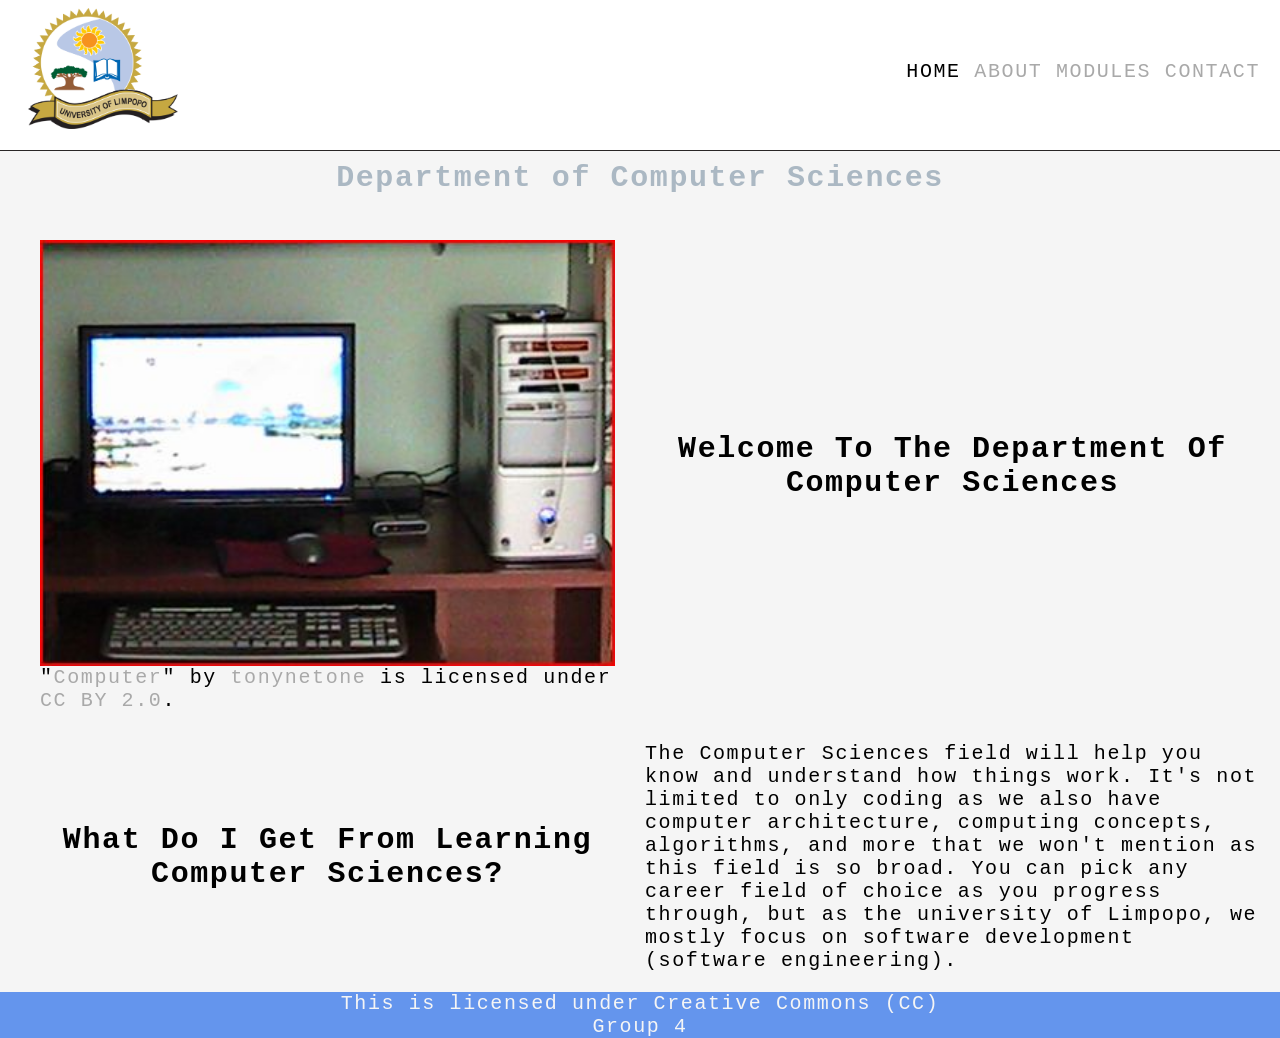
<file: index.html>
<!doctype html>
<html lang="en">
  <head>
    <meta charset="UTF-8" />
    <meta name="viewport" content="width=device-width, initial-scale=1.0" />
    <link rel="stylesheet" href="styles.css" />
    <title>Home</title>
  </head>
  <body>
    <!-- HEADER SECTION (NAVIGATION) -->
    <header>
      <nav>
        <div class="logo">
          <a href="#">
            <img src="/images/university.png" alt="" />
          </a>
        </div>
        <div class="linking">
          <li>
            <a href="#" class="active">Home</a>
          </li>

          <li>
            <a href="about.html">About</a>
          </li>

          <li>
            <a href="modules.html">Modules</a>
          </li>

          <li>
            <a href="contact.html">Contact</a>
          </li>
        </div>
      </nav>
    </header>
    <!-- HEADER ENDS HERE -->

    <!-- MAIN CONTENT START HERE -->
    <section class="first-one">
      <h1>Department of Computer Sciences</h1>

      <div class="content-home bottom-top">
        <div class="left-part with-picture">
          <img src="/images/computer-image-1.jpg" alt="" class="image-one" />
          <p class="attribution">
            "<a
              rel="noopener noreferrer"
              href="https://www.flickr.com/photos/26208889@N05/3477316568"
              >Computer</a
            >" by
            <a
              rel="noopener noreferrer"
              href="https://www.flickr.com/photos/26208889@N05"
              >tonynetone</a
            >
            is licensed under
            <a
              rel="noopener noreferrer"
              href="https://creativecommons.org/licenses/by/2.0/?ref=openverse"
              >CC BY 2.0</a
            >.
          </p>
        </div>

        <div class="right-part">
          <h2>Welcome to the department of computer sciences</h2>
        </div>
      </div>

      <div class="content-home other-part">
        <div class="right-part">
          <h2>What do I get from learning computer sciences?</h2>
        </div>

        <div class="left-part">
          <p>
            The Computer Sciences field will help you know and understand how
            things work. It's not limited to only coding as we also have
            computer architecture, computing concepts, algorithms, and more that
            we won't mention as this field is so broad. You can pick any career
            field of choice as you progress through, but as the university of
            Limpopo, we mostly focus on software development (software
            engineering).
          </p>
        </div>
      </div>
    </section>
    <!-- MAIN CONTENT END HERE -->

    <!-- FOOTER SECTION STARTS HERE -->

    <footer>
      <p>This is licensed under Creative Commons (CC)</p>
      <p>Group 4</p>
    </footer>

    <!-- FOOTER SECTION ENDS HERE -->
  </body>
</html>
</file>
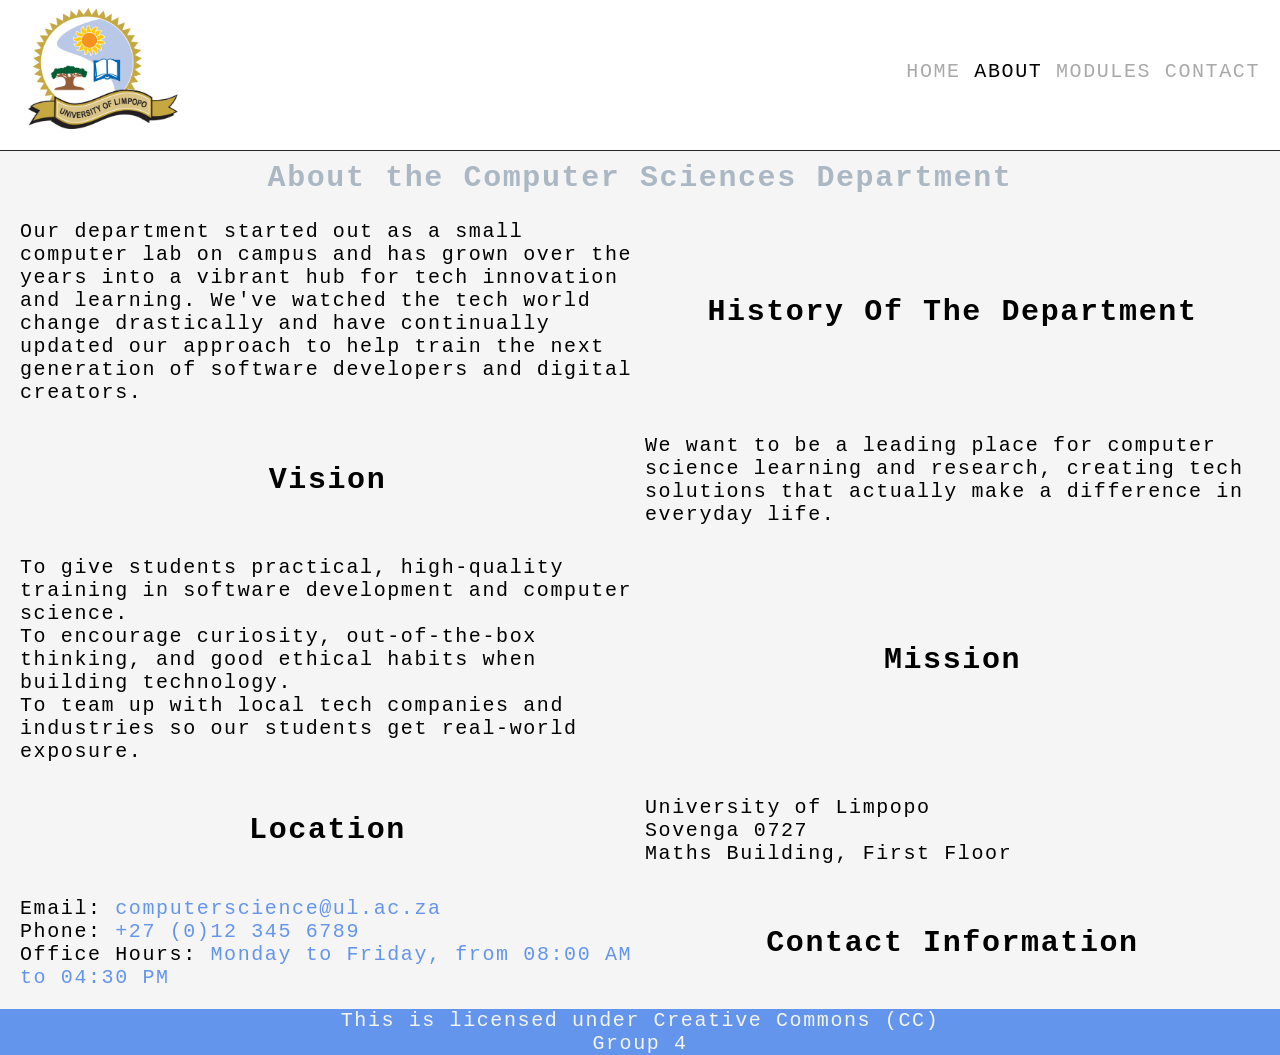
<file: about.html>
<!doctype html>
<html lang="en">
  <head>
    <meta charset="UTF-8" />
    <meta name="viewport" content="width=device-width, initial-scale=1.0" />
    <link rel="stylesheet" href="styles.css" />
    <title>Home</title>
  </head>
  <body>
    <!-- HEADER SECTION (NAVIGATION) -->
    <header>
      <nav>
        <div class="logo">
          <a href="index.html">
            <img src="/images/university.png" alt="" />
          </a>
        </div>
        <div class="linking">
          <li>
            <a href="index.html">Home</a>
          </li>

          <li>
            <a href="#" class="active">About</a>
          </li>

          <li>
            <a href="modules.html">Modules</a>
          </li>

          <li>
            <a href="contact.html">Contact</a>
          </li>
        </div>
      </nav>
    </header>
    <!-- HEADER ENDS HERE -->

    <!-- MAIN CONTENT START HERE -->
    <section class="first-one">
      <h1>About the Computer Sciences Department</h1>

      <div class="content-home bottom-top">
        <div class="left-part">
          <p>
            Our department started out as a small computer lab on campus and has
            grown over the years into a vibrant hub for tech innovation and
            learning. We've watched the tech world change drastically and have
            continually updated our approach to help train the next generation
            of software developers and digital creators.
          </p>
        </div>

        <div class="right-part">
          <h2>History of the department</h2>
        </div>
      </div>

      <div class="content-home other-part">
        <div class="right-part">
          <h2>Vision</h2>
        </div>

        <div class="left-part">
          <p>
            We want to be a leading place for computer science learning and
            research, creating tech solutions that actually make a difference in
            everyday life.
          </p>
        </div>
      </div>

      <div class="content-home bottom-top">
        <div class="left-part">
          <p>
            To give students practical, high-quality training in software
            development and computer science. <br />To encourage curiosity,
            out-of-the-box thinking, and good ethical habits when building
            technology. <br />To team up with local tech companies and
            industries so our students get real-world exposure.
          </p>
        </div>

        <div class="right-part">
          <h2>mission</h2>
        </div>
      </div>

      <div class="content-home other-part">
        <div class="right-part">
          <h2>location</h2>
        </div>

        <div class="left-part">
          <p>
            University of Limpopo <br />
            Sovenga 0727 <br />
            Maths Building, First Floor
          </p>
        </div>
      </div>

      <div class="content-home bottom-top">
        <div class="left-part">
          <p>
            Email: <span>computerscience@ul.ac.za</span><br />
            Phone: <span>+27 (0)12 345 6789</span><br />
            Office Hours:
            <span>Monday to Friday, from 08:00 AM to 04:30 PM</span>
          </p>
        </div>

        <div class="right-part">
          <h2>Contact information</h2>
        </div>
      </div>
    </section>
    <!-- MAIN CONTENT END HERE -->

    <!-- FOOTER SECTION STARTS HERE -->
    <footer>
      <p>This is licensed under Creative Commons (CC)</p>
      <p>Group 4</p>
    </footer>
  </body>
</html>
</file>
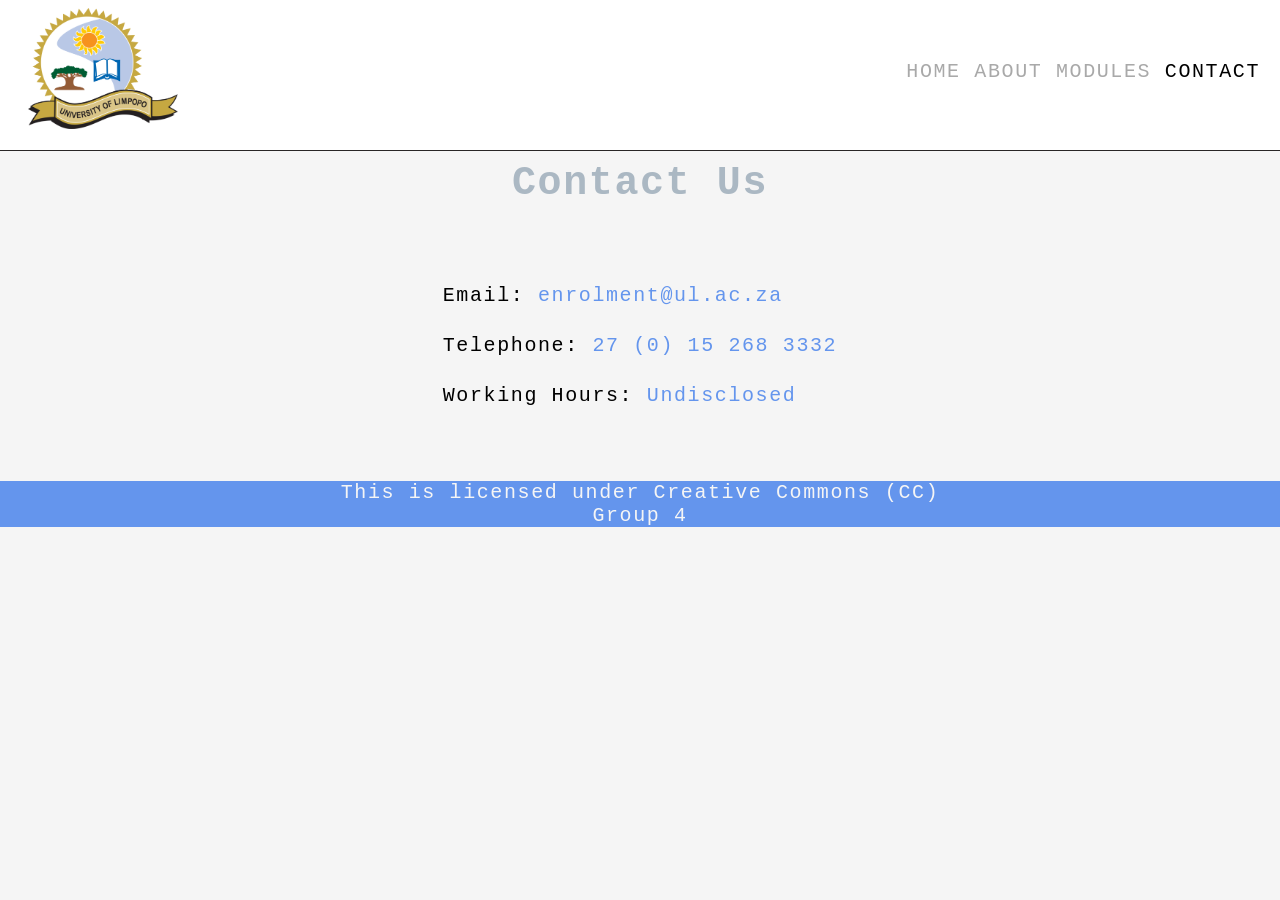
<file: contact.html>
<!doctype html>
<html lang="en">
  <head>
    <meta charset="UTF-8" />
    <meta name="viewport" content="width=device-width, initial-scale=1.0" />
    <link rel="stylesheet" href="styles.css" />
    <title>Home</title>
  </head>
  <body>
    <!-- HEADER SECTION (NAVIGATION) -->
    <header>
      <nav>
        <div class="logo">
          <a href="index.html">
            <img src="/images/university.png" alt="" />
          </a>
        </div>
        <div class="linking">
          <li>
            <a href="index.html">Home</a>
          </li>

          <li>
            <a href="about.html">About</a>
          </li>

          <li>
            <a href="modules.html">Modules</a>
          </li>

          <li>
            <a href="#" class="active">Contact</a>
          </li>
        </div>
      </nav>
    </header>
    <!-- HEADER ENDS HERE -->

    <!-- CONTACT US SECTION -->

    <h1>Contact Us</h1>

    <section class="contact-us">
      <div class="contact-details">
        <p>
          Email:
          <span class="contact-info"
            ><a href="mailto:enrolment@ul.ac.za">enrolment@ul.ac.za</a></span
          >
        </p>
        <p>
          Telephone:
          <span class="contact-info"
            ><a href="270152683332">27 (0) 15 268 3332</a></span
          >
        </p>
        <p>Working Hours: <span class="contact-info">Undisclosed</span></p>
      </div>
    </section>

    <footer>
      <p>This is licensed under Creative Commons (CC)</p>
      <p>Group 4</p>
    </footer>
  </body>
</html>
</file>
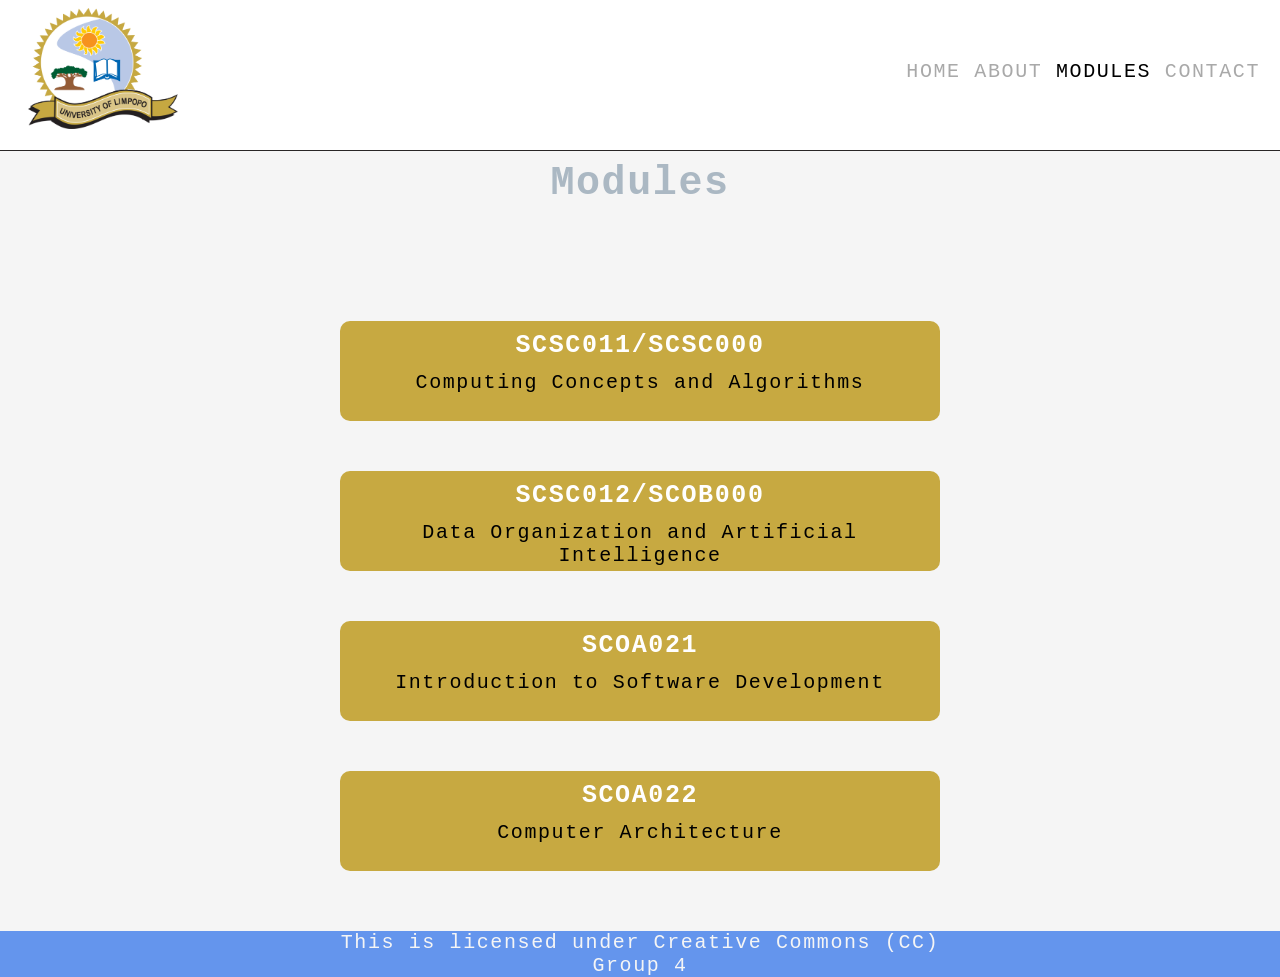
<file: modules.html>
<!doctype html>
<html lang="en">
  <head>
    <meta charset="UTF-8" />
    <meta name="viewport" content="width=device-width, initial-scale=1.0" />
    <link rel="stylesheet" href="styles.css" />
    <title>Home</title>
  </head>
  <body>
    <!-- HEADER SECTION (NAVIGATION) -->
    <header>
      <nav>
        <div class="logo">
          <a href="index.html">
            <img src="/images/university.png" alt="" />
          </a>
        </div>
        <div class="linking">
          <li>
            <a href="index.html">Home</a>
          </li>

          <li>
            <a href="about.html">About</a>
          </li>

          <li>
            <a href="#" class="active">Modules</a>
          </li>

          <li>
            <a href="contact.html">Contact</a>
          </li>
        </div>
      </nav>
    </header>
    <!-- HEADER ENDS HERE -->

    <!-- MODULE CONTENT -->
    <h1>Modules</h1>

    <section class="modules">
      
      <div class="outer-part">
        <div class="module-box">
          <div class="module-cont">
            <span class="module-names">SCSC011/SCSC000</span>
            <p>Computing Concepts and Algorithms</p>
          </div>
        </div>
        <div class="module-box">
          <div class="module-cont">
            <span class="module-names">SCSC012/SCOB000</span>
            <p>Data Organization and Artificial Intelligence</p>
          </div>
        </div>
        <div class="module-box">
          <div class="module-cont">
            <span class="module-names">SCOA021</span>
            <p>Introduction to Software Development</p>
          </div>
        </div>
        <div class="module-box">
          <div class="module-cont">
            <span class="module-names">SCOA022</span>
            <p>Computer Architecture</p>
          </div>
        </div>
    </section>

    <footer>
      <p>This is licensed under Creative Commons (CC)</p>
      <p>Group 4</p>
    </footer>
  </body>
</html>
</file>
<file: styles.css>
* {
  margin: 0;
  padding: 0;
  /* background-color: whitesmoke; */
}

:root {
  --header-colour: #ABB8C3;
  --footer-bg: #1B2642;
}

.active {
  color: black;
}

body {
  background-color: whitesmoke;
  font-family: 'Courier New', Courier, monospace;
  font-size: 20px;
  letter-spacing: .08em;
}

/* ============== HEADER SECTION =========== */

header {
  background-color: white;
  height: 150px;
  border-bottom: solid rgb(41, 38, 38) .5px;
  text-transform: uppercase;
  padding: 0 20px;
}

nav {
  display: flex;
  justify-content: space-between;
  align-items: center;
}

nav img {
  padding: 3px;
  margin: 5px;
  width: 150px;
}

nav li {
  list-style: none;
  display: inline-flex;
}

a {
  text-decoration: none;
  color: darkgray;
}

a:hover {
  color: black;
}

/* ============== FIRST ONE SECTION =============*/

h1 {
  color: var(--header-colour);
  text-align: center;
  padding: 5px;
  margin: 5px;
}

h2 {
  text-align: center;
  padding: 5px;
  margin: .5em;
  text-transform: capitalize;
}

.content-home {
  display: grid;
  grid-template-columns: repeat(2, 1fr);
  align-items: center;
  margin: 10px;
  padding: 10px;
  gap: 10px;
}

.left-part img {
  width: 100%;
}

.left-part p span {
  color: cornflowerblue;
}

.image-one {
  display: block;
}

.with-picture {
  margin-top: 20px;
  padding: 0 20px;
}

/* ================ MODULE CONTENT =============== */

.modules,
.contact-us {
  display: flex;
  justify-content: center;
  align-items: center;
  margin: 60px 20px;
}

.module-box {
  margin-top: 50px;
  /* border-bottom: .9px solid #1B2642; */
  text-align: center;
  background-color: rgb(199, 169, 65);
  height: 100px;
  width: 600px;
  border-radius: 10px;
}

.module-box:hover {
  box-shadow: 0 5px 15px #1B2642;
  cursor: pointer;
}

.module-names {
  line-height: 50px;
  color: white;
  font-size: 25px;
  font-weight: 700;
}

/* ================ CONTACT US ================= */

.contact-details {
  line-height: 50px;
}

.contact-info,
.contact-info a {
  color: cornflowerblue;
}

/* ================ FOOTER SECTION =============== */

footer {
  color: whitesmoke;
  background-color: cornflowerblue;
  text-align: center;
  font-weight: 500;
}

/* =========== MOBILE ACCESSIBILITY ================ */

@media (max-width: 600px) {

  header {
    height: 100px;
  }

  nav img {
    width: 80px;
  }

  nav li {
    display: inline-block;
    font-size: 16px;
    white-space: nowrap;
  }

  h1 {
    font-size: 30px;
  }

  h2 {
    font-size: 25px;
  }

  .bottom-top {
    display: flex;
    flex-direction: column-reverse;
  }

  .other-part {
    display: flex;
    flex-direction: column;
  }

  .content-home p {
    padding: .5em;
    text-align: justify;
  }

  .module-box {
    width: 90%;
  }

  p {
    font-size: 15px;
  }
}
</file>
